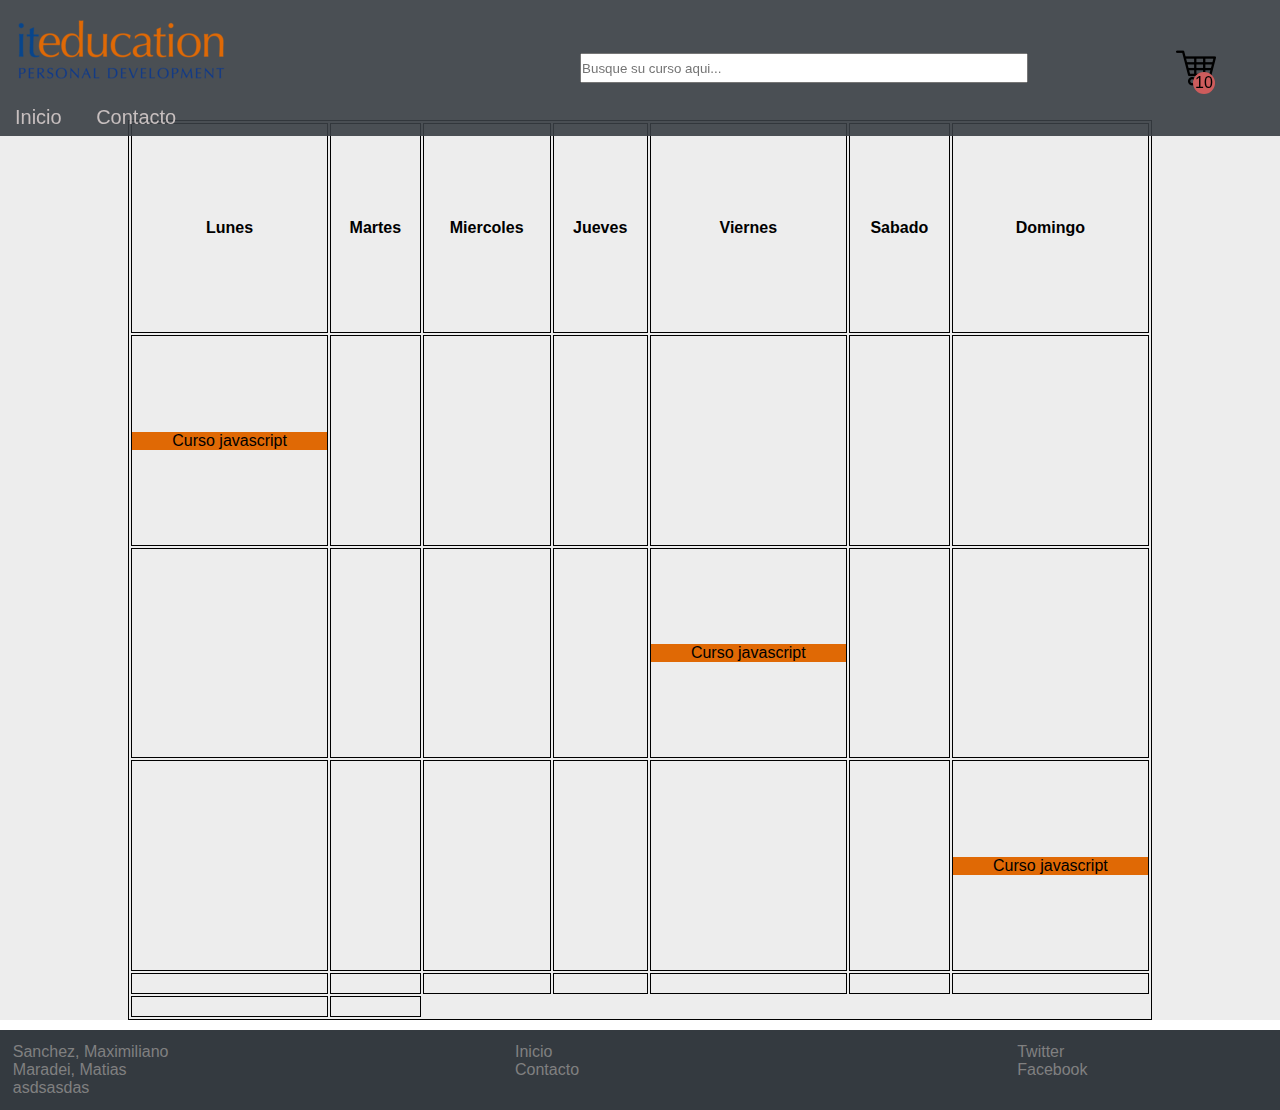
<file: calendario.html>
<!DOCTYPE html>
<html lang="en">
<head>
    <meta charset="UTF-8">
    <meta name="viewport" content="width=device-width, initial-scale=1.0">
    <meta http-equiv="X-UA-Compatible" content="ie=edge">
    <link rel="stylesheet" href="css-styles/estilos.css">
    <title>Calendario</title>
</head>
<body>
    <header class="flex between">
            <div class="flex left middle wrap">
                <div class="flex middle center brand">
                    <img src="img/Logoacademia.png">
                </div>
                <nav class="flex center wrap">
                    <ul>
                        <li><a class="cool-link" href="index.html">Inicio</a></li>
                        <li><a class="cool-link" href="contacto.html">Contacto</a></li>
                    </ul>
                </nav>
            </div>
                    <div class="flex middle right buscador">
                    <input type="text" name="cursos" class="search-box" placeholder="Busque su curso aqui..."
                        list="cursos">
                    <datalist id="cursos">
                        <option value="Curso de javascript"></option>
                        <option value="Curso de angular"></option>
                        <option value="Curso de ruby"></option>
                    </datalist>
                </div> 
            <div class="flex middle cart-logo">
                <img src="img/carrito.png">
                <span class="cart-counter">10</span>
            </div>
        </header>

        <main class="calendario">
                <table class="egt">
                        <tr>                      
                          <th>Lunes</th>                      
                          <th>Martes</th>                      
                          <th>Miercoles</th>
                          <th>Jueves</th>   
                          <th>Viernes</th>                   
                          <th>Sabado</th>
                          <th>Domingo</th>
                        </tr>                      
                        <tr>
                            <td><a href="detalleCurso.html">Curso javascript</a></td>
                            <td></td>              
                            <td></td> 
                            <td></td> 
                            <td></td> 
                            <td></td> 
                            <td></td> 
                        </tr>
                        <tr>
                            <td></td>
                            <td></td>              
                            <td></td> 
                            <td></td> 
                            <td><a href="detalleCurso.html">Curso javascript</a></td> 
                            <td></td> 
                            <td></td> 
                        </tr>
                        <tr>
                            <td></td>
                            <td></td>              
                            <td></td> 
                            <td></td> 
                            <td></td> 
                            <td></td> 
                            <td><a href="detalleCurso.html">Curso javascript</a></td> 
                        </tr>
                        <tr>
                            <td></td>
                            <td></td>              
                            <td></td> 
                            <td></td> 
                            <td></td> 
                            <td></td> 
                            <td></td> 
                        </tr>
                        <tr>
                            <td></td>
                            <td></td>
                        </tr>
                      </table>
                    </main>
         <footer class="footer">
            <section class="flex row wrap between footer-container">
                   <article class="footer-column">
                       <ul>
                           <li> Sanchez, Maximiliano </li>
                           <li> Maradei, Matias</li>
                           <li> asdsasdas</li>
                       </ul>
                   </article>
                   <article class="footer-column">
                       <ul>
                           <li><a href="index.html">Inicio</a></li>
                           <li><a href="contacto.html">Contacto</a></li>
                       </ul>
                   </article>
                   <article class="footer-column">
                       <ul>
                           <li>Twitter</li>
                           <li>Facebook</li>
                       </ul>
                   </article>
               </section>
        </footer>
</body>
</html>
</file>
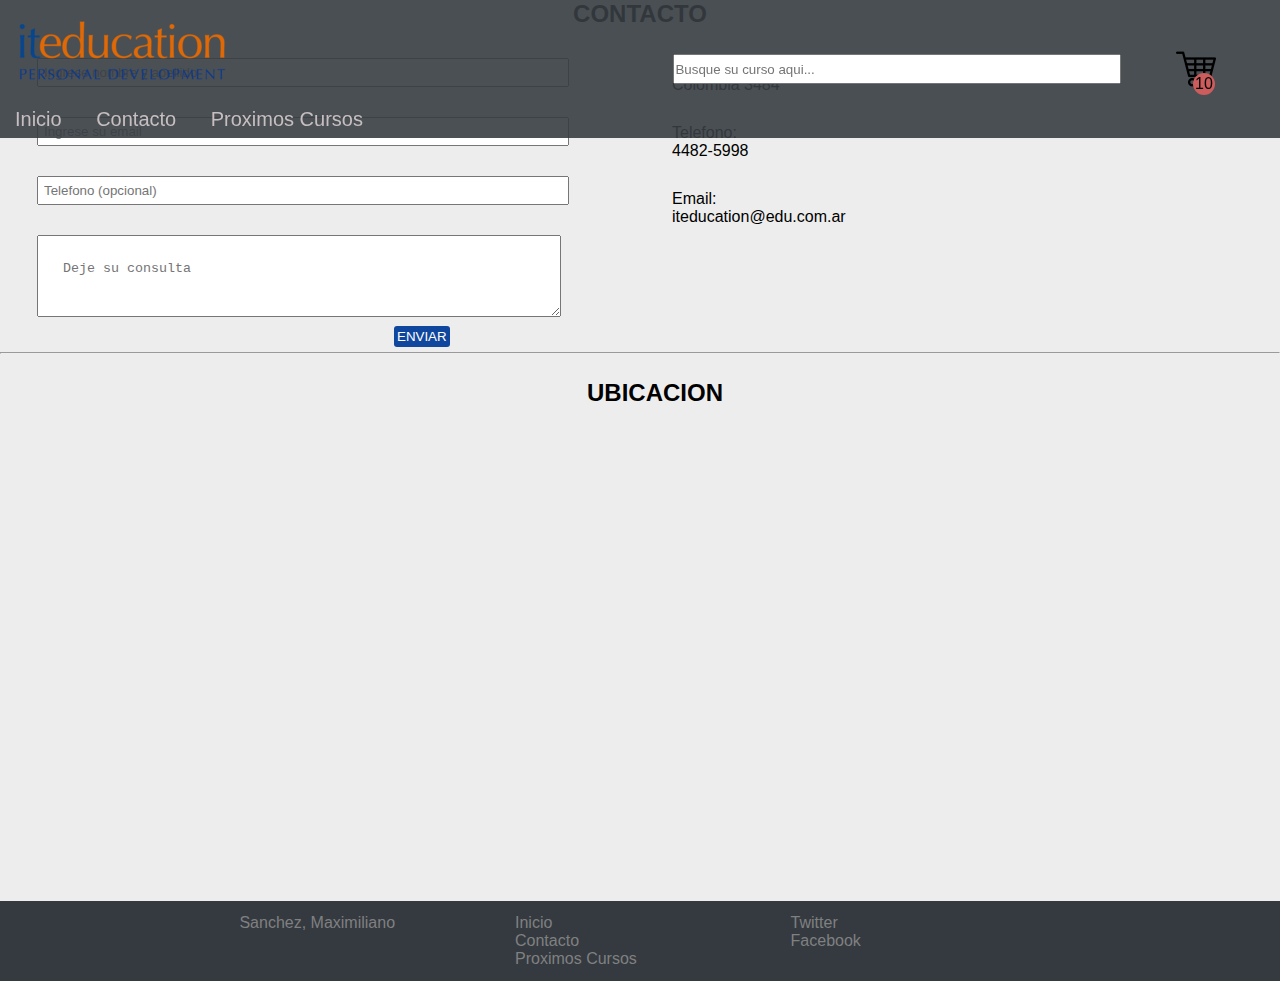
<file: contacto.html>
<!DOCTYPE html>
<html lang="es">

<head>
    <meta charset="UTF-8">
    <meta name="viewport" content="width=device-width, initial-scale=1.0">
    <meta http-equiv="X-UA-Compatible" content="ie=edge">
    <title>Contacto</title>
    <link rel="stylesheet" href="css-styles/estilos.css">
</head>

<body class="body-contacto">
    <header class="flex between">
            <div class="flex left middle wrap">
                <div class="flex middle center brand">
                    <img src="img/Logoacademia.png">
                </div>
                <nav class="flex center wrap">
                    <ul>
                        <li><a class="cool-link" href="index.html">Inicio</a></li>
                        <li><a class="cool-link" href="contacto.html">Contacto</a></li>
                        <li><a class="cool-link" href="calendario.html">Proximos Cursos</a></li>

                    </ul>
                </nav>
            </div>
                    <div class="flex middle right buscador">
                    <input type="text" name="cursos" class="search-box" placeholder="Busque su curso aqui..."
                        list="cursos">
                    <datalist id="cursos">
                        <option value="Curso de javascript"></option>
                        <option value="Curso de angular"></option>
                        <option value="Curso de ruby"></option>
                    </datalist>
                </div> 
            <div class="flex middle cart-logo">
                <img src="img/carrito.png">
                <span class="cart-counter">10</span>
            </div>
        </header>
    
    <main>
        
        <section>
            <h2>CONTACTO</h2>
            <!--DATOS DE CONTACTO-->
            <div class="sectionContacto">
            <article>
                <!--NOMBRE Y APELLIDO-->
                <input type="text" name="nom_ap" id="nom_ap" placeholder="Ingrese nombre y apellido" required>
                <br>
                <!--EMAIL-->
                <input type="email" name="correo" id="nom_ap" placeholder="Ingrese su email" required>
                <br>
                <!--TELEFONO-->
                <input type="telefono" name="tel" id="tel" placeholder="Telefono (opcional)">
                <br>
                <!--CONSULTA-->
                <textarea name="consulta" placeholder="Deje su consulta" required=""></textarea>
                <br>
                <!--BOTON DE ENVIO-->
                <button>
                    ENVIAR
                </button>
            </article>

            <!--DATOS DE CONTACTO DE LA EMPRESA-->
            <article>
                <p>
                    Direccion:
                    <br>
                     Colombia 3484
                </p>
                <p>
                    Telefono:
                    <br>
                    4482-5998
                </p>
                <p>
                    Email:
                    <br>
                    iteducation@edu.com.ar
                </p>
            </article>
            </div>
        </section>

        <!--UBICACION-->
        <hr>
        <aside>
            <h2>UBICACION</h2>
            <!--MAPA-->
           <iframe src="https://www.google.com/maps/embed?pb=!1m18!1m12!1m3!1d3280.9955782252396!2d-58.576131184685664!3d-34.68006106904869!2m3!1f0!2f0!3f0!3m2!1i1024!2i768!4f13.1!3m3!1m2!1s0x95bcc636fd10635f%3A0x10785dd7d71c3978!2sColombia%203484%2C%20B1754JHB%20San%20Justo%2C%20Buenos%20Aires!5e0!3m2!1ses!2sar!4v1569433305199!5m2!1ses!2sar" allowfullscreen=""></iframe>
        </aside>
    </main>
   <footer>
        <section class="flex row wrap center footer-container">
            <article class="footer-column">
                <ul>
                    <li> Sanchez, Maximiliano </li>
                </ul>
            </article>
            <article class="footer-column">
                <ul>
                    <li><a href="index.html">Inicio</a></li>
                    <li><a href="contacto.html">Contacto</a></li>
                    <li><a href="calendario.html">Proximos Cursos</a></li>
                </ul>
            </article>
            <article class="footer-column">
                <ul>
                    <li>Twitter</li>
                    <li>Facebook</li>                    
                </ul>
            </article>
        </section>
    </footer>
</body>


</html>
</file>
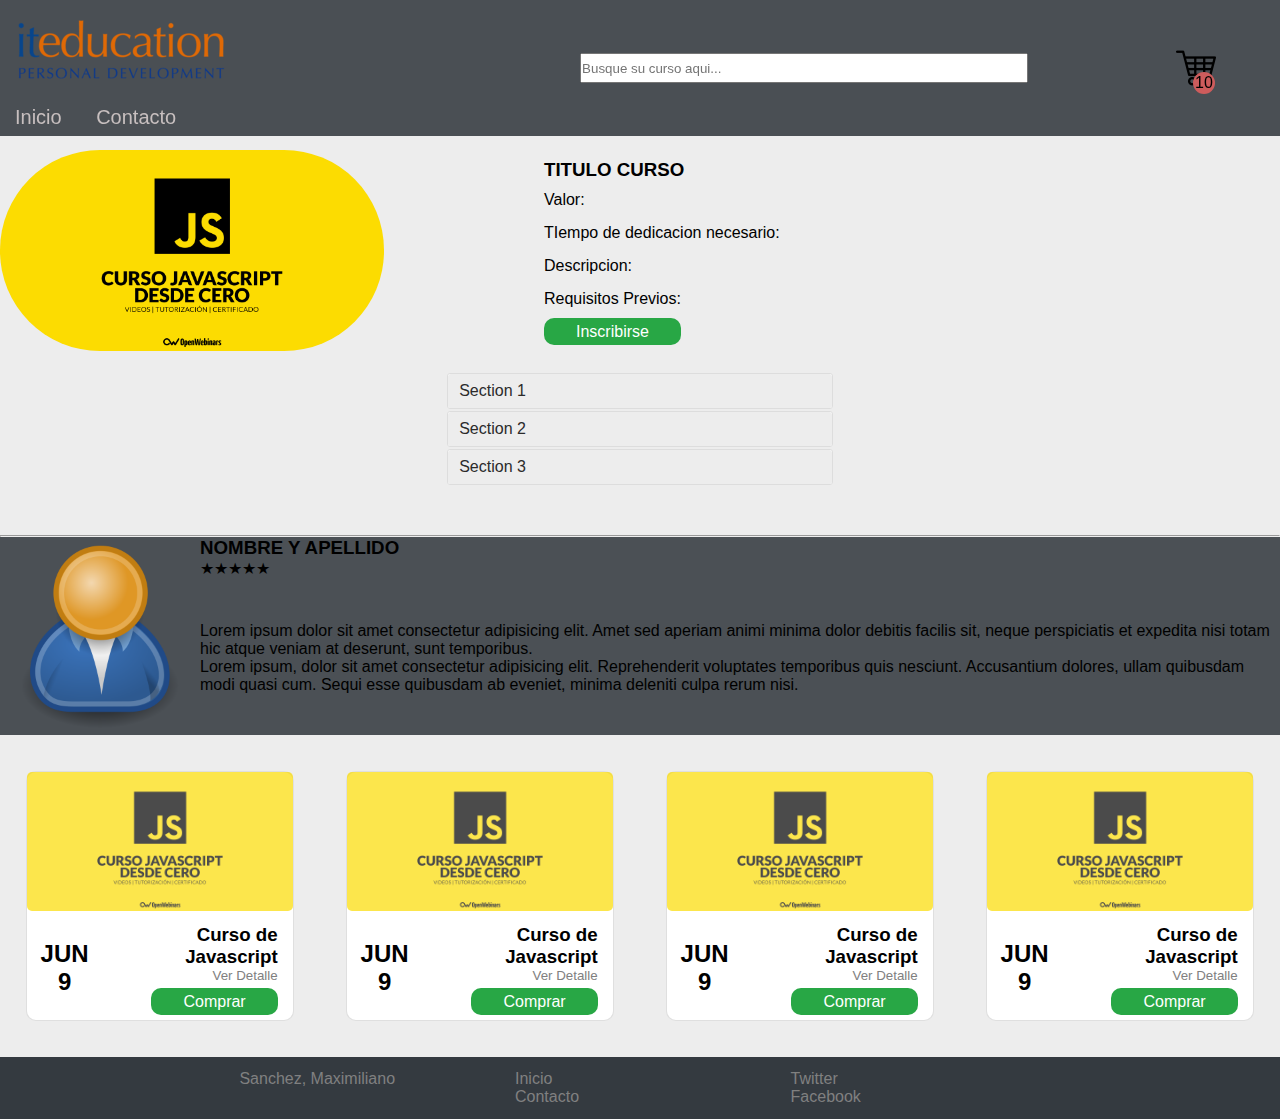
<file: detalleCurso.html>
<!DOCTYPE html>
<html lang="en">
<head>
    <meta charset="UTF-8">
    <meta name="viewport" content="width=device-width, initial-scale=1.0">
    <meta http-equiv="X-UA-Compatible" content="ie=edge">
    <title>Document</title>
    <link rel="stylesheet" href="css-styles/estilos.css">
</head>
<body>
    <main>
        <header class="flex between">
                <div class="flex left middle wrap">
                    <div class="flex middle center brand">
                        <img src="img/Logoacademia.png">
                    </div>
                    <nav class="flex center wrap">
                        <ul>
                            <li><a class="cool-link" href="index.html">Inicio</a></li>
                            <li><a class="cool-link" href="contacto.html">Contacto</a></li>
                        </ul>
                    </nav>
                </div>
                        <div class="flex middle right buscador">
                        <input type="text" name="cursos" class="search-box" placeholder="Busque su curso aqui..."
                            list="cursos">
                        <datalist id="cursos">
                            <option value="Curso de javascript"></option>
                            <option value="Curso de angular"></option>
                            <option value="Curso de ruby"></option>
                        </datalist>
                    </div> 
                <div class="flex middle cart-logo">
                    <img src="img/carrito.png">
                    <span class="cart-counter">10</span>
                </div>
            </header>

            <article class="articleDetalle">
                 <section class="detalleCurso">
                      <img src="img/CursoJavascript.png">
                    <div class="contenedorDetalle">
                        <h3>TITULO CURSO</h3>
                        <p>Valor: </p>
                        <p>TIempo de dedicacion necesario: </p>
                        <p>Descripcion: </p>
                        <p>Requisitos Previos: </p>
                        <a href="" class="course-card-button"> <i class="fa fa-ticket"></i> Inscribirse</a>
                    </div>
                    </div>
                </section>
                <section class="flex column centerAlign">
                    <details>
                    <summary>Section 1</summary>
                    <main>
                        <div class="contenedorAccordion">
                            <div class="parrafoAccordion">
                              <p>Elemento1</p>
                            </div>
                            <div class="check">
                                <input type="checkbox">
                            </div>
                          </div>
                        <div class="contenedorAccordion">
                            <div class="parrafoAccordion">
                              <p>Elemento1</p>
                            </div>
                            <div class="check">
                                <input type="checkbox">
                            </div>
                          </div>
                    </main>
                    </details>

                    <details>
                    <summary>Section 2</summary>
                    <main>
                        <div class="contenedorAccordion">
                            <div class="parrafoAccordion">
                              <p>Elemento2</p>
                            </div>
                            <div class="check">
                                <input type="checkbox">
                            </div>
                          </div>
                        <div class="contenedorAccordion">
                            <div class="parrafoAccordion">
                              <p>Elemento2</p>
                            </div>
                            <div class="check">
                                <input type="checkbox">
                            </div>
                          </div>                       
                    </main>
                    </details>
                    <details>
                    <summary>Section 3</summary>
                    <main>
                        <div class="contenedorAccordion">
                            <div class="parrafoAccordion">
                              <p>Elemento3</p>
                            </div>
                            <div class="check">
                                <input type="checkbox">
                            </div>
                          </div>
                        <div class="contenedorAccordion">
                            <div class="parrafoAccordion">
                              <p>Elemento3</p>
                            </div>
                            <div class="check">
                                <input type="checkbox">
                            </div>
                          </div>
                    </main>
                    </details>
                </section>
                <section class="articleDocente">
                    <hr>
                    <img src="img/images.png" alt="">
                    <div class="infoDocente">
                        <h3>NOMBRE Y APELLIDO</h3>
                        <p>★★★★★</p>
                        <div class="parrafo">
                            <p>Lorem ipsum dolor sit amet consectetur adipisicing elit. Amet sed aperiam animi minima dolor debitis facilis sit, neque perspiciatis et expedita nisi totam hic atque veniam at deserunt, sunt temporibus.</p>
                            <p>Lorem ipsum, dolor sit amet consectetur adipisicing elit. Reprehenderit voluptates temporibus quis nesciunt. Accusantium dolores, ullam quibusdam modi quasi cum. Sequi esse quibusdam ab eveniet, minima deleniti culpa rerum nisi.</p>
                        </div>
                    </div>
                </section>
    
                <section class="flex footer">
                        <article class="course-card">
                                <img class="course-img" src="img/CursoJavascript.png">
                                <div class="course-card-container flex row middle between">
                                    <div class="course-card-date">
                                        <h2>JUN <span class="course-card-date-number">9</span></h2>
                                    </div>
                                    <div class="course-card-content">
                                        <h3 class="course-card-title">Curso de Javascript</h3>
                                        <a href="detalleCurso.html"><small class="course-card-subtitle">Ver Detalle</small></a>
                                        <a href="" class="course-card-button"> <i class="fa fa-ticket"></i> Comprar</a>
                                    </div>
                                </div>
                            </article>

                            <article class="course-card">
                                    <img class="course-img" src="img/CursoJavascript.png">
                                    <div class="course-card-container flex row middle between">
                                        <div class="course-card-date">
                                            <h2>JUN <span class="course-card-date-number">9</span></h2>
                                        </div>
                                        <div class="course-card-content">
                                            <h3 class="course-card-title">Curso de Javascript</h3>
                                            <a href="detalleCurso.html"><small class="course-card-subtitle">Ver Detalle</small></a>
                                            <a href="" class="course-card-button"> <i class="fa fa-ticket"></i> Comprar</a>
                                        </div>
                                    </div>
                                </article>

                                <article class="course-card">
                                        <img class="course-img" src="img/CursoJavascript.png">
                                        <div class="course-card-container flex row middle between">
                                            <div class="course-card-date">
                                                <h2>JUN <span class="course-card-date-number">9</span></h2>
                                            </div>
                                            <div class="course-card-content">
                                                <h3 class="course-card-title">Curso de Javascript</h3>
                                                <a href="detalleCurso.html"><small class="course-card-subtitle">Ver Detalle</small></a>
                                                <a href="" class="course-card-button"> <i class="fa fa-ticket"></i> Comprar</a>
                                            </div>
                                        </div>
                                    </article>

                                    <article class="course-card">
                                            <img class="course-img" src="img/CursoJavascript.png">
                                            <div class="course-card-container flex row middle between">
                                                <div class="course-card-date">
                                                    <h2>JUN <span class="course-card-date-number">9</span></h2>
                                                </div>
                                                <div class="course-card-content">
                                                    <h3 class="course-card-title">Curso de Javascript</h3>
                                                    <a href="detalleCurso.html"><small class="course-card-subtitle">Ver Detalle</small></a>
                                                    <a href="" class="course-card-button"> <i class="fa fa-ticket"></i> Comprar</a>
                                                </div>
                                            </div>
                                        </article>
                </section>
            </article>
            <footer class="footer">
                    <section class="flex row wrap center footer-container">
                        <article class="footer-column">
                            <ul>
                                <li> Sanchez, Maximiliano </li>
                            </ul>
                        </article>
                        <article class="footer-column">
                            <ul>
                                <li><a href="index.html">Inicio</a></li>
                                <li><a href="contacto.html">Contacto</a></li>
                            </ul>
                        </article>
                        <article class="footer-column">
                            <ul>
                                <li>Twitter</li>
                                <li>Facebook</li>                    
                            </ul>
                        </article>
                    </section>
                </footer>
            </main>
</body>
</html>

<script>
        var acc = document.getElementsByClassName("accordion");
        var i;
        
        for (i = 0; i < acc.length; i++) {
          acc[i].addEventListener("click", function() {
            this.classList.toggle("active");
            var panel = this.nextElementSibling;
            if (panel.style.maxHeight) {
              panel.style.maxHeight = null;
            } else {
              panel.style.maxHeight = panel.scrollHeight + "px";
            } 
          });
        }
</script>
</file>
<file: css-styles/estilos.css>
/* INDICE */
main {
    background-color: #ededed;
  }

.listaInicio{
  background: #e2e2e2;
  padding: 15px;
  border-radius: 50px;
}
  
.contenedor-pasos{
  padding: 50px;    
}
  .slider-img{
    width: 100%;
    height: 100%;
    object-fit: cover;
  }
  
  .step-section {
    margin: 3%;
    padding: 3%;
  }
  
  .starred-course-section {
    text-align: center;
    margin: 3%;
  }
  
  .starred-course-title {
    text-align: center;
  }
  
  .payment-types-title {
    justify-content: center;
  }
  
  .payment-type-card {
    padding: 5%;
    width: 15%;
  }
  
  .payment-type-card-img {
    width: 100%;
    object-fit: cover;
    opacity: 0.7;
  }
  .payment-types-section{
    display: block;
    text-align: center;
  }
  
/* CONTACTO */

main {
    margin: auto;
    background-color: #ededed;
  }
  section h2{
    padding-top: 0px;
    text-align: center;
  }  

  aside h2 {
    padding-top: 25px;
    padding-left: 30px;
    padding-bottom: 10px;
  }

  article {
    border-radius: 5px;
    width: 45%;
  }

  .body-contacto main input {
    width: 90%;
    margin-top: 30px;
    margin-left: 5px;
    padding: 5px;
  }
  main textarea {
    margin-top: 30px;
    width: 82%;
    padding: 25px;
    margin-left: 5px;
  }
  button {
    background-color: #0f469e;
    color: #fff;
    border-style: none;
    border-radius: 3px;
    padding: 3px;
    margin-bottom: 5px;
    margin-top: 5px;
    align-self: flex-start;
    position: relative;
    left: 362px;
  }
  
  .sectionContacto {
    display: flex;
    justify-content: space-around;
  }

  .sectionContacto article p{
    margin-top: 30px;
  }
  aside {
    text-align: center;
  }
  aside h2 {
    margin-bottom: 30px;
  }

  iframe{
    width:100%; 
    height:450px;
    border:0;
  }
/* COURSE-CARD */

.course-card {
    margin: 2%;
    width: 18.75em;
    box-sizing: border-box;
    background-color: white;
    border-radius: 0.625em;
    border: 1px solid rgba(0, 0, 0, 0.125);
  }
  
  .course-card .course-img {
    width: 100%;
    object-fit: cover;
    opacity: 0.7;
    border-radius: 0.313em;
  }
  
  .course-card .course-card-container {
    padding: 1%;
    height: 6.250em;
  }
  
  .course-card .course-card-container .course-card-date {
    width: 30%;
  }
  
  .course-card .course-card-container .course-card-date .course-card-date-number {
    display: block;
  }
  
  .course-card .course-card-content {
    padding: 5%;
    width: 70%;
    text-align: right;
  }
  
  .course-card .course-card-content .course-card-subtitle {
    display: block;
    margin-bottom: 10px;
  }
  
  .course-card-button {
    background-color: #28a745;
    color: white;
    padding: 5px 32px;
    text-decoration: none;
    border-radius: 10px;
  }

/* FLEX-PROPIEDADES */

.flex {
    display: flex;
  }
  
  .row {
    flex-direction: row;
  }
  
  .column {
    flex-direction: column;
  }
  
  .wrap {
    flex-wrap: wrap;
  }
  
  .no-wrap {
    flex-wrap: nowrap;
  }
  
  .center {
    justify-content: center;
  }
  .align{
    text-align: center;
  }
  .between {
    justify-content: space-between;
  }

  .around {
    justify-content: space-around;
  }
  
  .right {
    justify-content: flex-end;
  }
  
  .left {
    justify-content: flex-start;
  }
  
  .middle {
    align-content: center;
    align-items: center;
    align-self: center;
  }
  
  .grow {
    flex-grow: 3;
  }
  .centerAlign{
    align-items: center;
    margin-top: 20px;
  }

  /* HEADER */
  .cool-link{
    color: #c7bfbf;
  }
  
  header {
    background-color: hsl(210, 10%, 24%, 0.9);
    position: fixed;
    width: 100%;
    z-index: 100;
  }
  
  .brand {
    padding: 0.5%;
  }
  
  .buscador {
    width: 35%;
  }
  
  .search-box {
    height: 2em;
    width: 100%;
  }
  
  .cart-logo {
    position: relative;
    margin-right: 5%;
  }
  
  .cart-counter {
    position: absolute;
    right: 3%;
    top: 60%;
    padding: 5%;
    border-radius: 100%;
    background-color: indianred;
  }
  
  nav {
    font-size: 1em;
  }
  
  nav li {
    display: inline-block;
    padding: 5px 15px;
    font-weight: lighter;
    font-size: 20px;

  }

  .cool-link::after{
    content: "";
    display: block;
    width: 0;
    height: 2px;
    background: #e06905;
    transition: width .3s;
   }

   .cool-link:hover::after{
    width: 100%;
    transition: width .3s;
   }
  
  a {
    text-decoration: none;
    color: gray;
  }
  
  a:hover {
    color: #c7bfbf;
  }

  /* FOOTER */

  .footer{
    margin-top: 10px;
  }
  .footer-column {
    width: 250px;  
    margin: 1%;
    text-align: left;

  }
  
  .footer-container {
    height: 10%;
    background-color: #343a40;
    color: gray;
  }
  
  ul li {
   list-style: none;
  }
  
  
  /* RESET STYLES */

  * {
    margin: 0;
    padding: 0;
  }
  
  html,
  body {
    height: 100%;
  }
  
  body {
    font-family: Arial, Helvetica, sans-serif;
  }
  
  /* DETALLE CURSO */

  .articleDetalle{
    width: 100%;
  }

  .articleDetalle .detalleCurso img{
    width: 30%;
    border-radius: 100px;
    float: left;
  }

  .articleDetalle .contenedorDetalle{
    margin-left: 12.5%;
    margin-right: auto;
    width: 20%;
  }

  .articleDetalle .contenedorDetalle p{
    margin-top: 10px;
    margin-bottom: 15px;
  }

  .articleDetalle .detalleCurso{
    padding-top: 150px;
    display: flex;
    align-items: center;
  }

  .articleDocente{
    background:#4b5055;
    height: 200px;
    margin-top: 50px;
  }

  .articleDocente img{
    float: left;
    height: 100%;
  }
  
  .articleDocente .infoDocente{
    height: 100%;
    
  }

  .articleDocente .parrafo{
    display: flex;
    flex-direction: column;
    justify-content: center;
    height: 80%;
  }
   /* ACORDEON DE DETALLE */

   details {
    overflow: hidden;
    margin-top: 0.125em;
    border: 1px solid #dddddd;
    background: #ffffff;
    color: #333333;
    border-radius: 3px;
    width: 30%;
  }
  
  details summary {
    display: block;
    cursor: pointer;
    position: relative;
    padding: 0.5em 0.5em 0.5em 0.7em;
    background: #ededed;
    color: #2b2b2b;
    border-radius: 3px 3px 0 0;
  }
  
  details:not([open]) summary:hover,
  details:not([open]) summary:focus {
    background: #f6f6f6;
    color: #454545;
  }
  
  details[open] summary {
    border: 1px solid #28a745;
    background: #28a745;
    color: #ffffff;
  }
  
  details main {
    padding-top: 10px;
    background-color: #c0dcbf;

  }
  
  .contenedorAccordion{
    width:100%;
    display: flex;
    align-items: center;
    justify-content: space-between;
    height: 50px;
  }
  .check{
    float:right;
  }
  
  .parrafoAccordion{
    float:left;
  }

/* CALENDARIO */

table, th, td {
  border: 1px solid black;
}
.calendario{
    padding-top: 120px;
    display: flex;
    justify-content: center;
    height: 100%;
}
table{
  width: 80%;
  height: 100%;
}

table a{
  display: flex;
    justify-content: center;
    color: black;
    background-color: #e06905;

}
</file>
